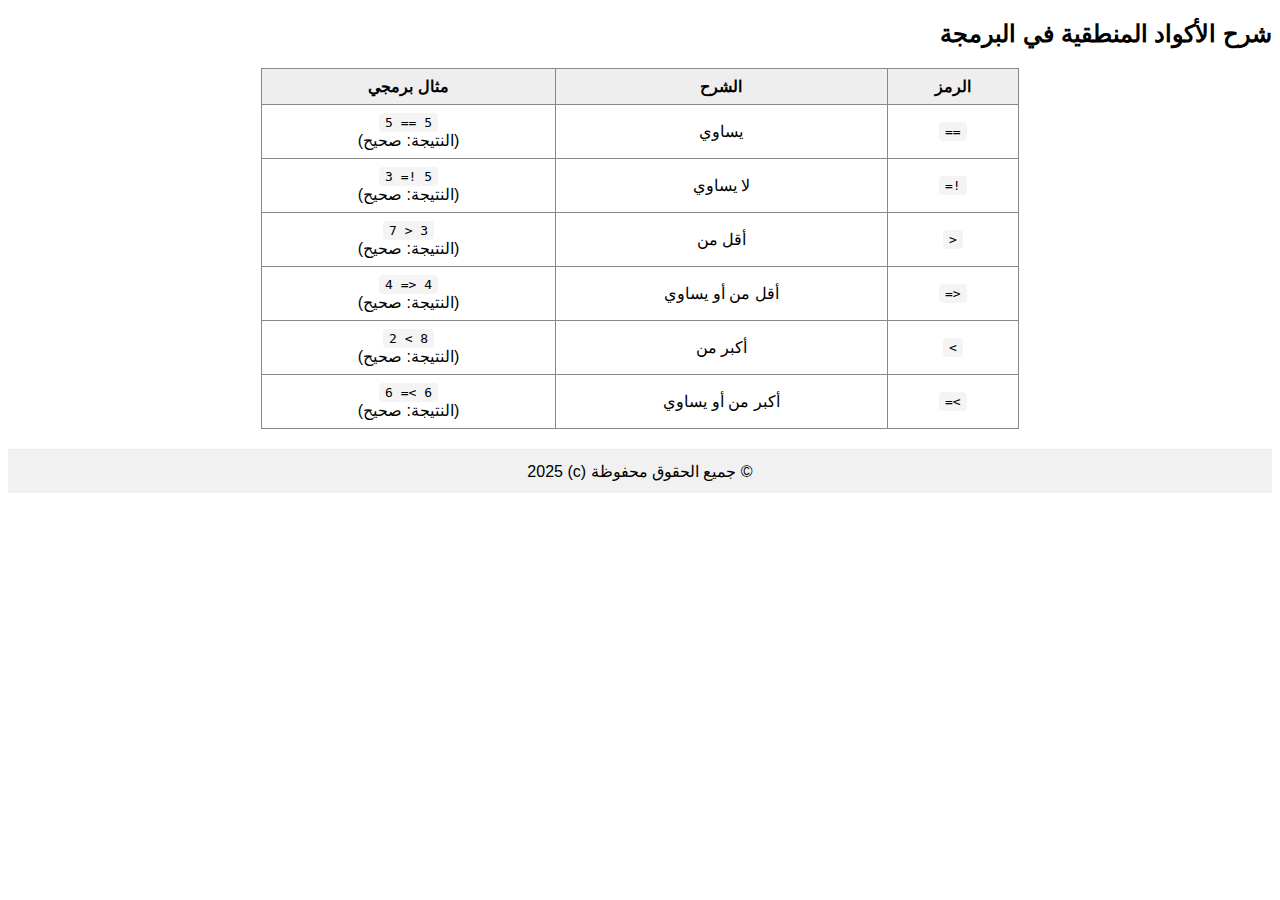
<file: operators.html>
<!DOCTYPE html>
<html lang="ar">
<head>
    <meta charset="UTF-8">
    <title>شرح الأكواد المنطقية</title>
    <style>
        body { font-family: Tahoma, Arial, sans-serif; direction: rtl; }
        table { border-collapse: collapse; width: 60%; margin: 20px auto; }
        th, td { border: 1px solid #888; padding: 8px; text-align: center; }
        th { background: #eee; }
        code { background: #f4f4f4; padding: 2px 6px; border-radius: 4px; }
        
    </style>
</head>
<body>
    <h2>شرح الأكواد المنطقية في البرمجة</h2>
    <table>
        <tr>
            <th>الرمز</th>
            <th>الشرح</th>
            <th>مثال برمجي</th>
        </tr>
        <tr>
            <td><code>==</code></td>
            <td>يساوي</td>
            <td><code>5 == 5</code> <br> (النتيجة: صحيح)</td>
        </tr>
        <tr>
            <td><code>!=</code></td>
            <td>لا يساوي</td>
            <td><code>5 != 3</code> <br> (النتيجة: صحيح)</td>
        </tr>
        <tr>
            <td><code>&lt;</code></td>
            <td>أقل من</td>
            <td><code>3 &lt; 7</code> <br> (النتيجة: صحيح)</td>
        </tr>
        <tr>
            <td><code>&lt;=</code></td>
            <td>أقل من أو يساوي</td>
            <td><code>4 &lt;= 4</code> <br> (النتيجة: صحيح)</td>
        </tr>
        <tr>
            <td><code>&gt;</code></td>
            <td>أكبر من</td>
            <td><code>8 &gt; 2</code> <br> (النتيجة: صحيح)</td>
        </tr>
        <tr>
            <td><code>&gt;=</code></td>
            <td>أكبر من أو يساوي</td>
            <td><code>6 &gt;= 6</code> <br> (النتيجة: صحيح)</td>
        </tr>
    </table>
    <footer>
        &copy; <span class="lang" data-ar="جميع الحقوق محفوظة (c) 2025" data-en="Copyright (c) 2025">جميع الحقوق محفوظة (c) 2025</span>
    </footer>
    <style>
        footer {
            
            text-align: center;
            padding: 12px 0;
            background: #f1f1f1;
            border-top: 1px solid #eee;
            margin-top: 20px;
        }
    </style>
</body>
</html>
</file>
